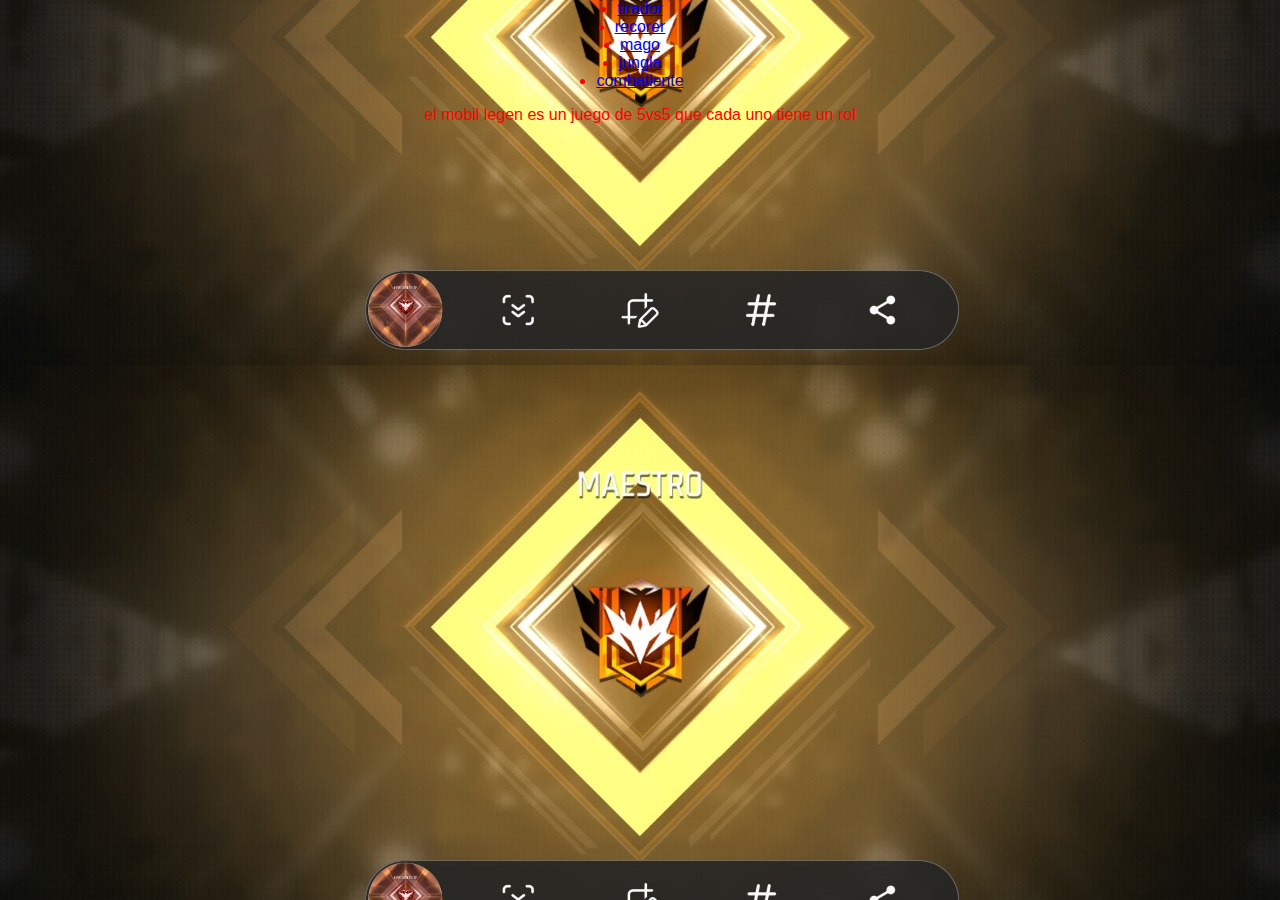
<file: index.html>
<!DOCTYPE html>
<html>
<head>
<meta charset="UTF-8">
<meta name="viewport"content="width,initial-scale=1.0">
<title>guia de mlm</title>
<link rel="stylesheet"href="estilos.css">
</head>
<body>
<li><a href="tirador.html">tirador</a></li>
<li><a href="recorer.html">recorer</a></li>
<li><a href="mago.html">mago</a></li>
<li><a href="jungla.html">jungla</a></li>
<li><a href="combatiente.html">combatiente</a></li>
<p>el mobil legen es un juego de 5vs5 que cada uno tiene un rol</p>
</body>
</html>
</file>
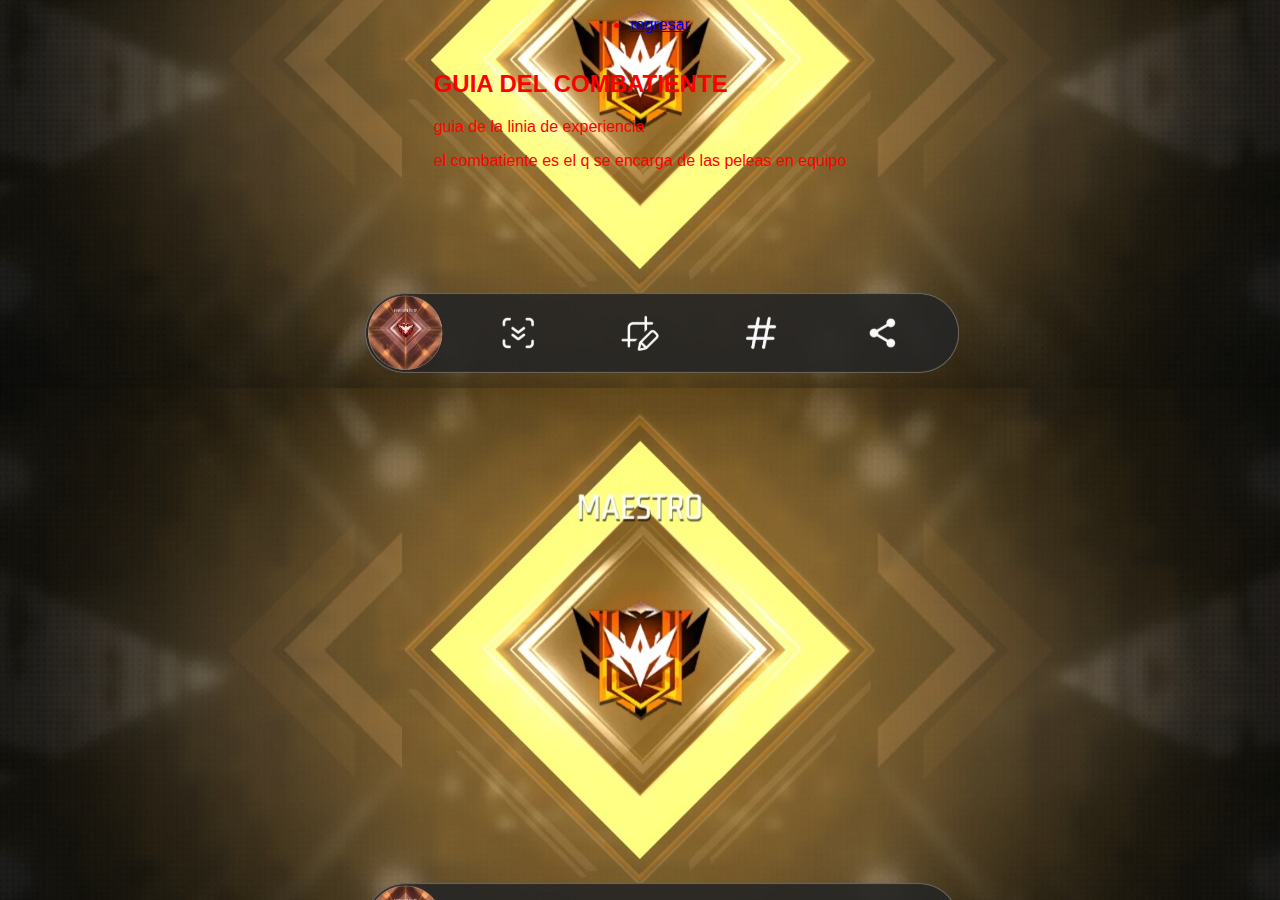
<file: combatiente.html>
<!DOCTYPE html>
<html>
<head>
<meta charset="UTF-8">
<meta name="viewport"content="width,initial-scale=1.0">
<title>jungla</title>
<link rel="stylesheet"href="estilos.css">
</head>
<body>
<header>
<nav>
<ul>
<li><a href="index.html">regresar</a></li>
</ul>
</nav>
</header>
<main>
<h2>GUIA DEL COMBATIENTE</h2>

<p>guia de la linia de experiencia</p>
<p>el combatiente es el q se encarga de las peleas en equipo</p>
</main>
</body>
</html>
</file>
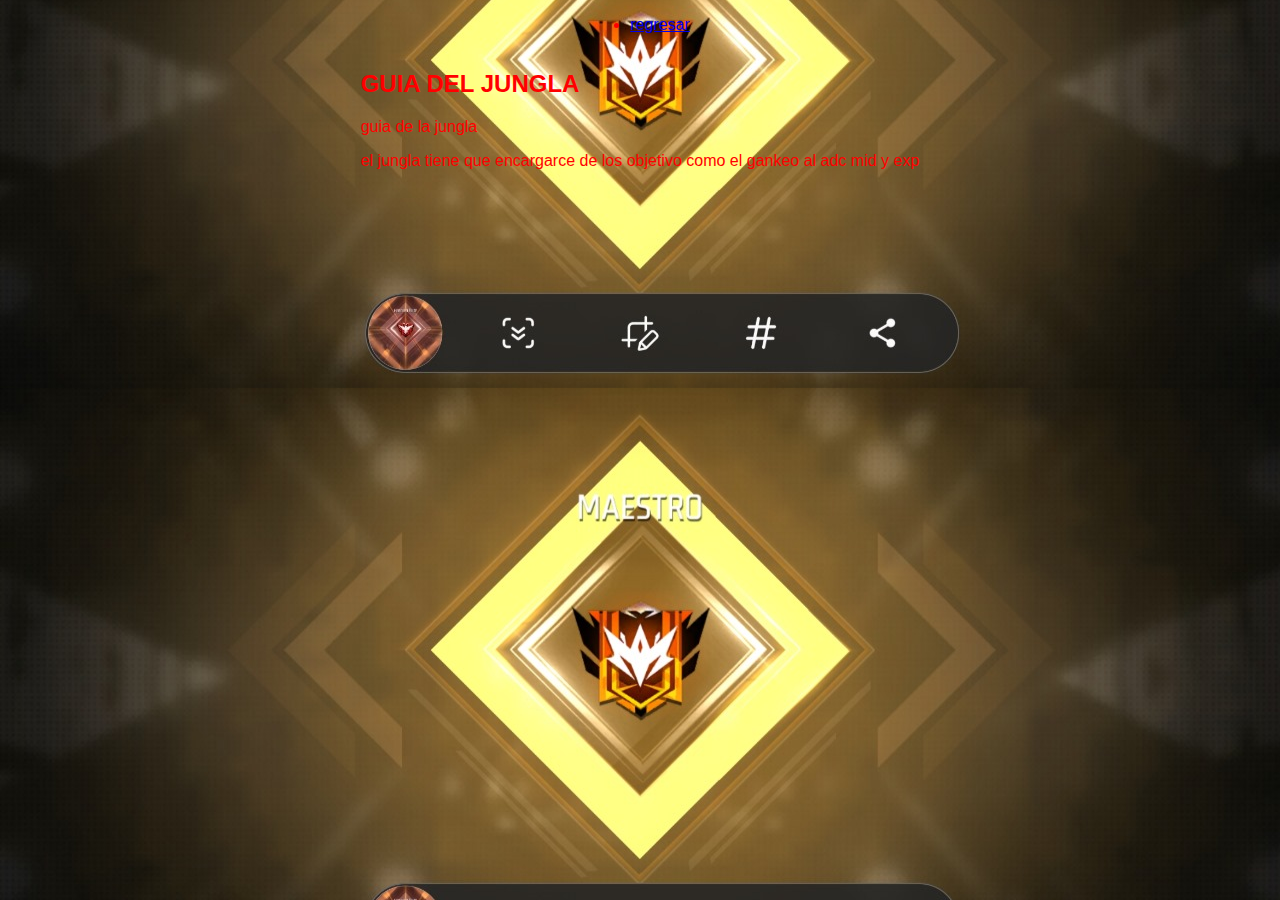
<file: jungla.html>
<!DOCTYPE html>
<html>
<head>
<meta charset="UTF-8">
<meta name="viewport"content="width,initial-scale=1.0">
<title>jungla</title>
<link rel="stylesheet"href="estilos.css">
</head>
<body>
<header>
<nav>
<ul>
<li><a href="index.html">regresar</a></li>
</ul>
</nav>
</header>
<main>
<h2>GUIA DEL JUNGLA</h2>

<p>guia de la jungla</p>
<p>el jungla tiene que encargarce de los objetivo como el gankeo al adc mid y exp</p>
</main>
</body>
</html>
</file>
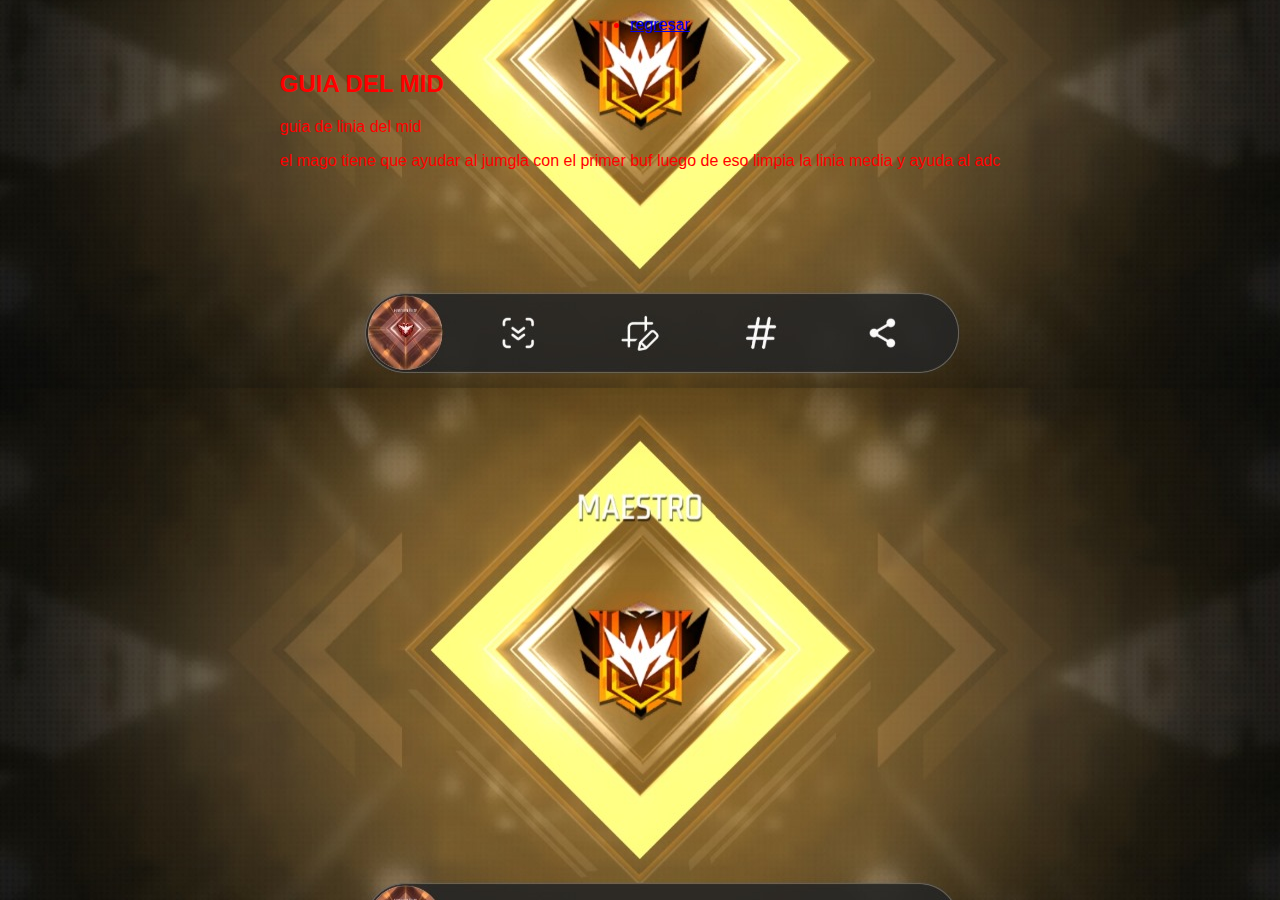
<file: mago.html>
<!DOCTYPE html>
<html>
<head>
<meta charset="UTF-8">
<meta name="viewport"content="width,initial-scale=1.0">
<title>mago</title>
<link rel="stylesheet"href="estilos.css">
</head>
<body>
<header>
<nav>
<ul>
<li><a href="index.html">regresar</a></li>
</ul>
</nav>
</header>
<main>
<h2>GUIA DEL MID</h2>

<p>guia de linia del mid</p>
<p>el mago tiene que ayudar al jumgla con el primer buf luego de eso limpia la linia media y ayuda al adc</p>
</main>
</body>
</html>
</file>
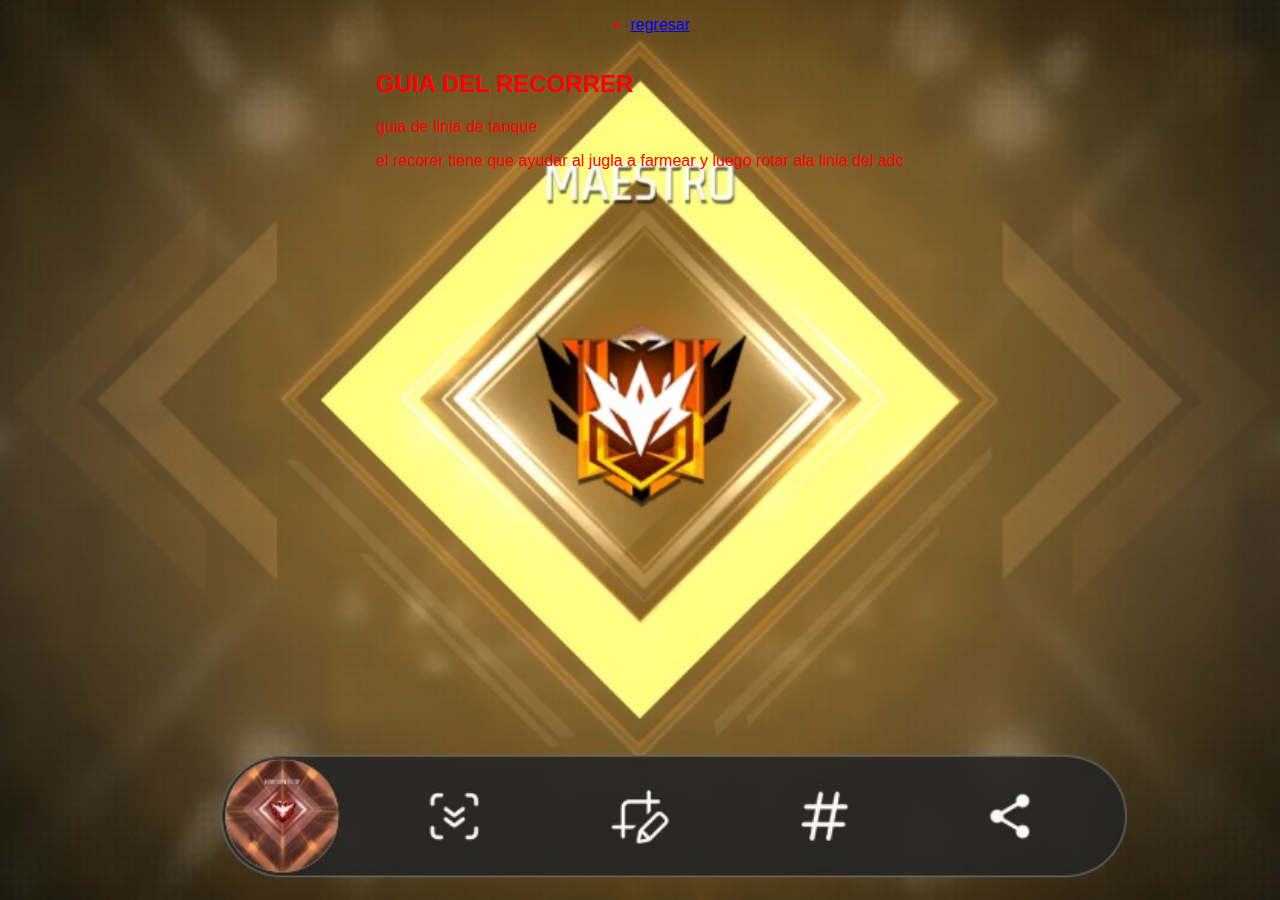
<file: recorer.html>
<!DOCTYPE>
<html>
<head>
<meta charset="UTF-8">
<meta name="viewport"content="width,initial-scale=1.0">
<title>tanque</title>
<link rel="stylesheet"href="estilos.css">
</head>
<body>
<header>
<nav>
<ul>
<li><a href="index.html">regresar</a></li>
</ul>
</nav>
</header>
<main>
<h2>GUIA DEL RECORRER</h2>

<p>guia de linia de tanque</p>
<p>el recorer tiene que ayudar al jugla a farmear y luego rotar ala linia del adc</p>
</main>
</body>
</html>
</file>
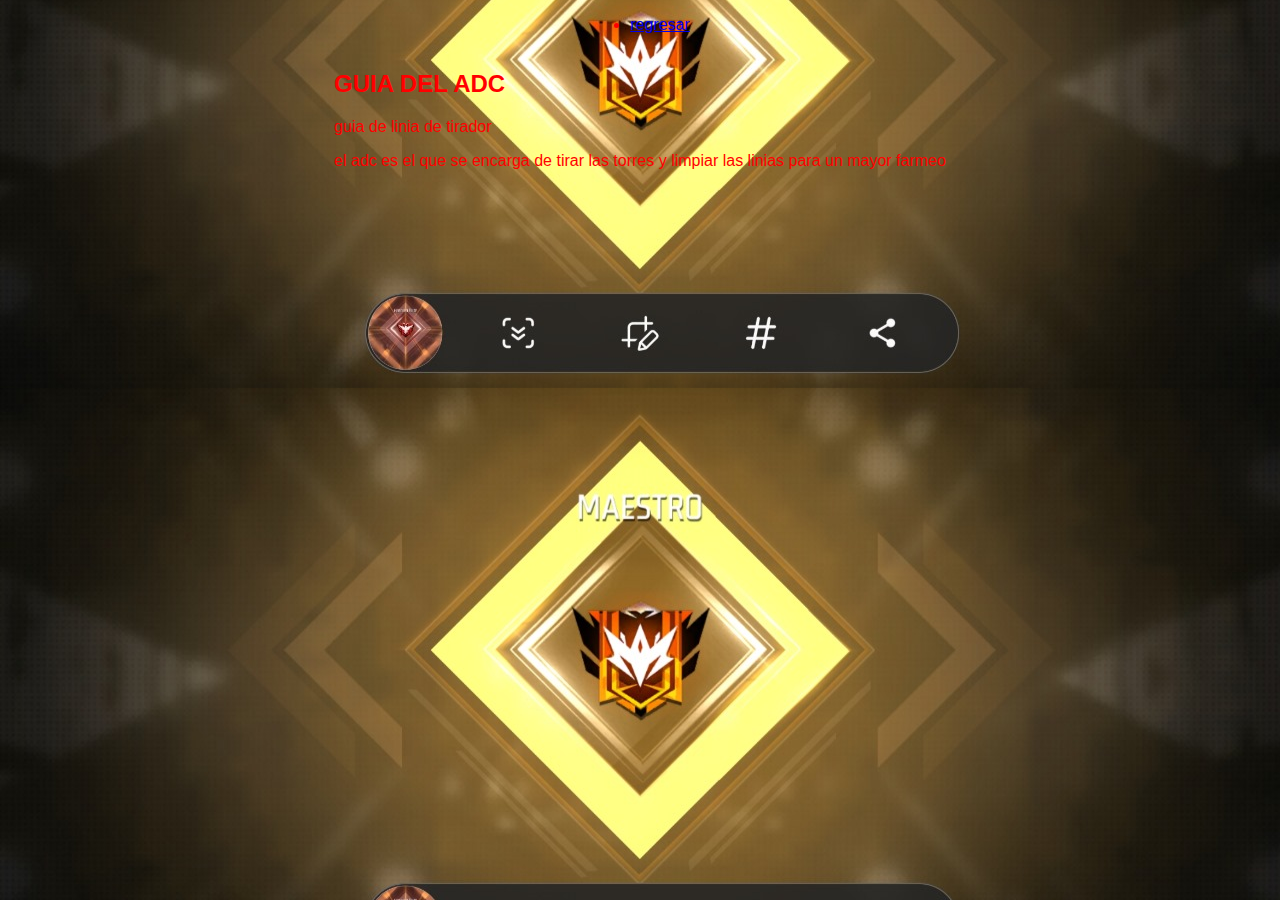
<file: tirador.html>
<!DOCTYPE html>
<html>
<head>
<meta charset="UTF-8">
<meta name="viewport"content="width,initial-scale=1.0">
<title>tirador</title>
<link rel="stylesheet"href="estilos.css">
</head>
<body>
<header>
<nav>
<ul>
<li><a href="index.html">regresar</a></li>
</ul>
</nav>
</header>
<main>
<h2>GUIA DEL ADC</h2>

<p>guia de linia de tirador</p>
<p>el adc es el que se encarga de tirar las torres y limpiar las linias para un mayor farmeo</p>
</main>
</body>
</html>
</file>
<file: estilos.css>
body {
    font-family: Verdana, sans-serif; /* Puedes cambiar 'Verdana' por otra fuente si prefieres */
    background-image: url("IMG-20241127-WA0014.jpg");
    background-size: cover;
    background-position: center;
     background-repeat: repeat;
/* Opcional, para que la imagen cubra todo el fondo */
    color: #ff0000;
    display: flex;
    flex-direction: column;
    align-items: center;
    justify-content: flex-start;
    margin: 0;
}

.container {
    text-align: center;
    max-width: 1200px;
    padding: 20px;
    background-color: rgba(0, 0, 0, 0.7); /* Fondo semitransparente para mejor legibilidad */
    border-radius: 8px;
    margin-top: 20px;
}

h1 {
    font-size: 2.5em;
    margin-bottom: 20px;
}

.nav-links {
    display: flex;
    justify-content: center; /* Centrar enlaces horizontalmente */
    flex-wrap: wrap; /* Permite que los enlaces se ajusten en pantallas pequeñas */
    margin-top: 20px;
    margin-bottom: 20px;
}

.nav-links a {
    color: #FFD700; /* Color dorado para los enlaces */
    text-decoration: none;
    margin: 0 10px;
    font-weight: bold;
}


.image-container {
    display: flex;
    flex-wrap: wrap;
    gap: 20px;
    justify-content: center;
}
</file>
